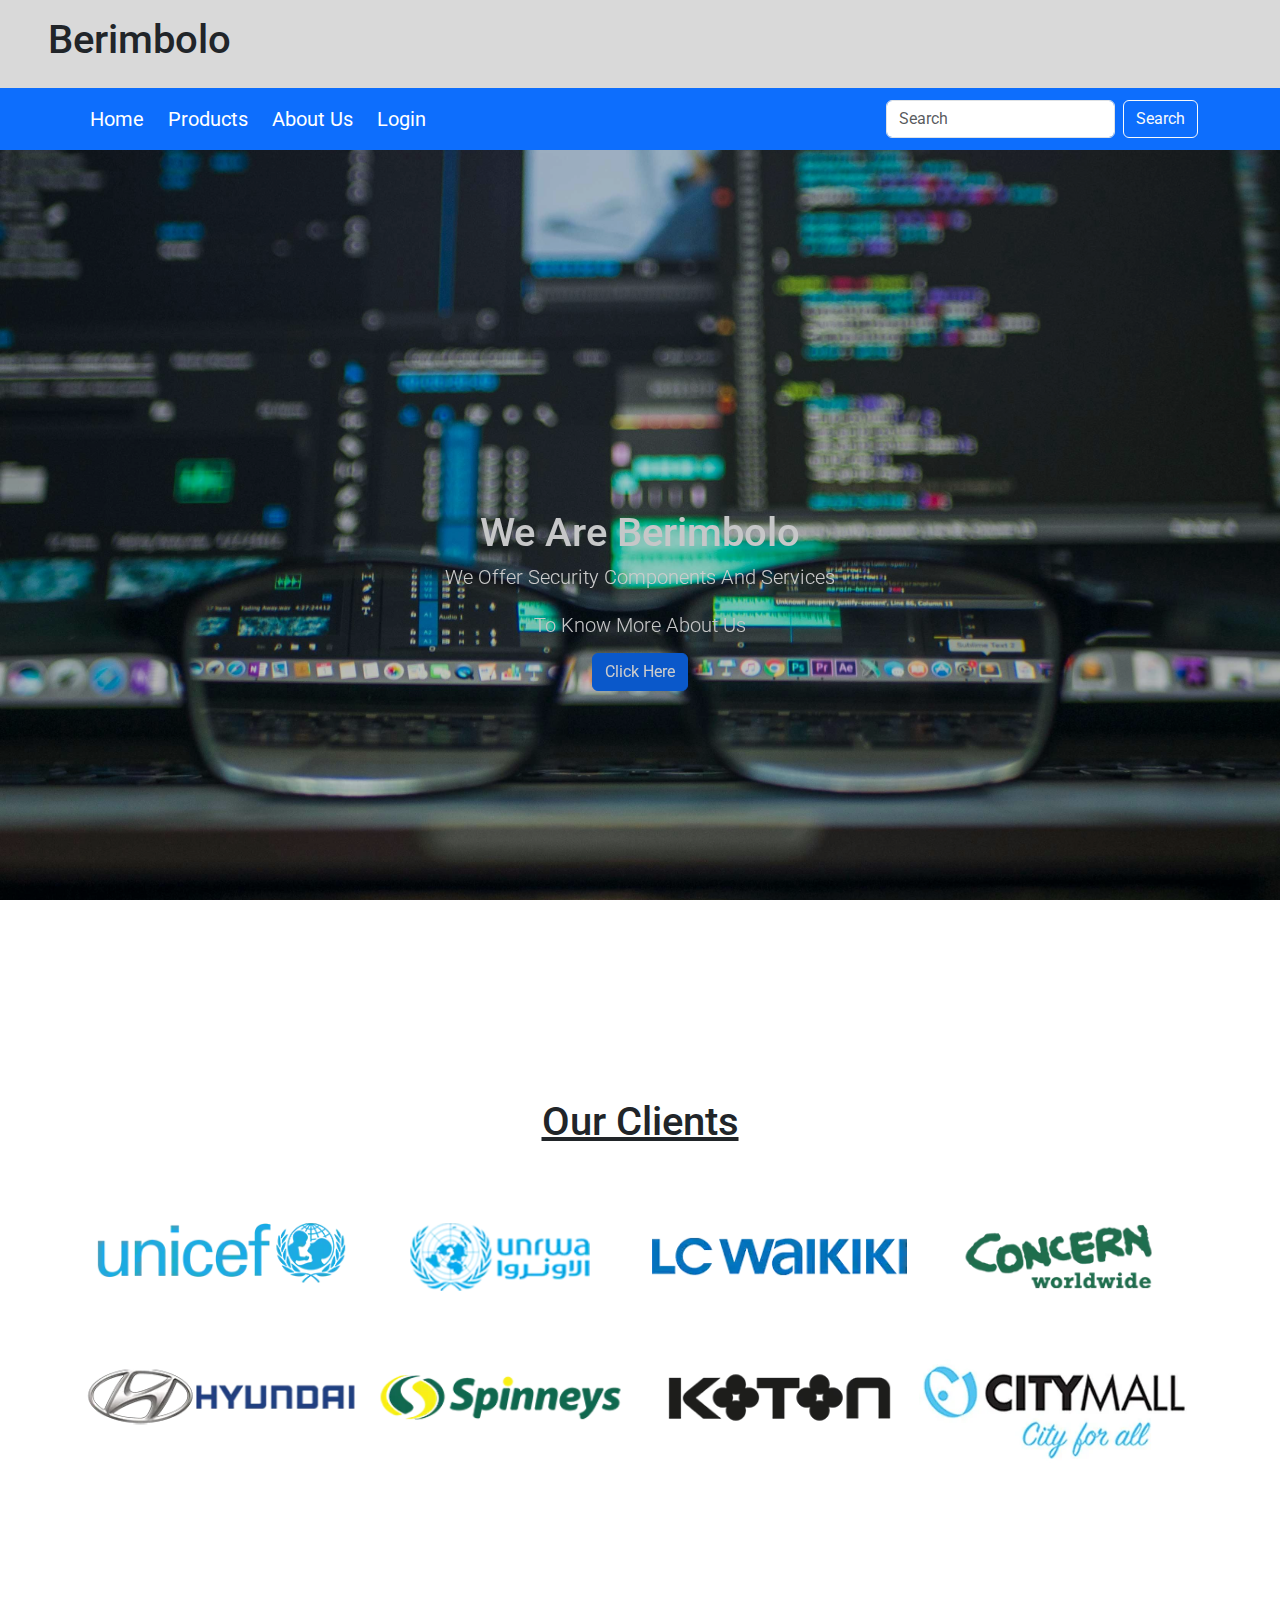
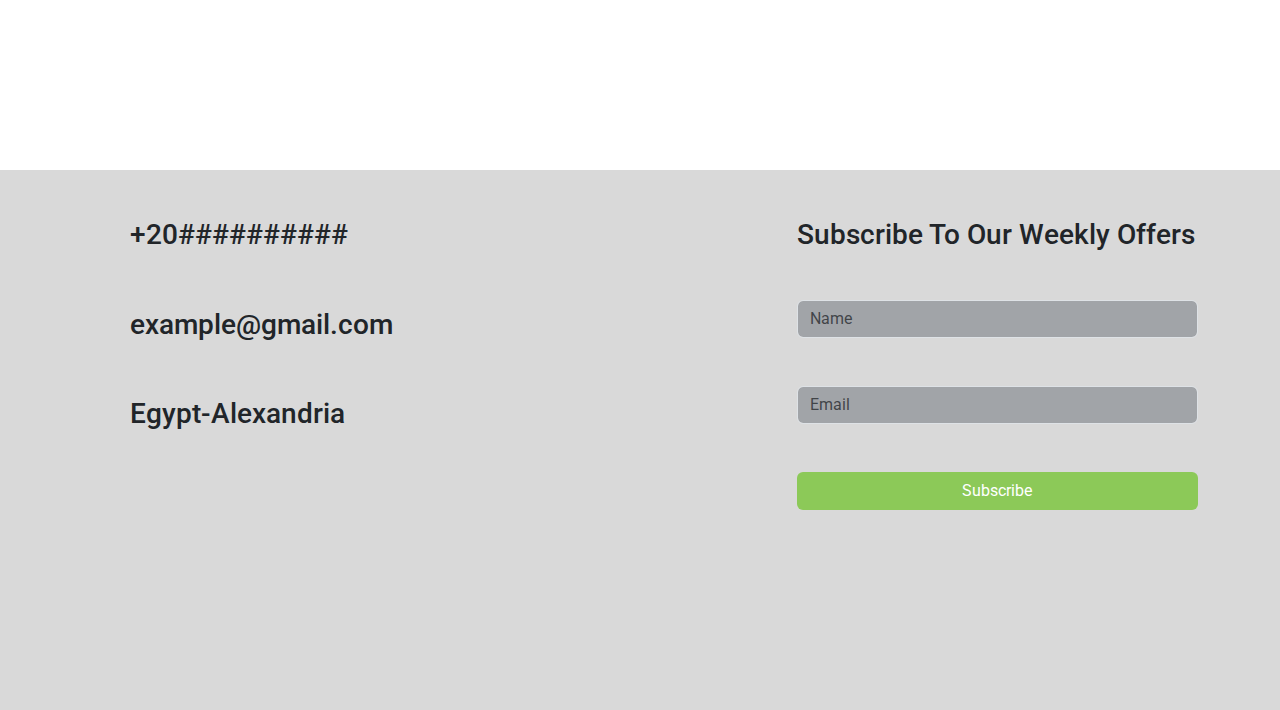
<file: index.html>
<!DOCTYPE html>
<html lang="en">
<head>
    <meta charset="UTF-8">
    <meta name="viewport" content="width=device-width, initial-scale=1.0">
    <link rel="stylesheet" href="css/bootstrap.min.css">
    <link rel="stylesheet" href="https://cdnjs.cloudflare.com/ajax/libs/font-awesome/6.7.1/css/all.min.css" integrity="sha512-5Hs3dF2AEPkpNAR7UiOHba+lRSJNeM2ECkwxUIxC1Q/FLycGTbNapWXB4tP889k5T5Ju8fs4b1P5z/iB4nMfSQ==" crossorigin="anonymous" referrerpolicy="no-referrer" />
    <link rel="stylesheet" href="css/home-page-style.css">
    <title>Berimbolo</title>
</head>
<body>


    <main>
        <!-- header start -->

        <header id="header">
            <div class="container-fluid py-3 px-5">
                <div class="row">
                    <div class="inner col-md-12">
                        <div id="head" class="d-flex justify-content-between">
                            <h1 class="fs-1" id="header-text">
                                Berimbolo
                            </h1>
                            <div id="icon-1">
                                <i class="fa-solid fa-sun fs-1 my-2" id="sun-icon"></i>
                                <i class="fa-solid fa-moon fs-1 my-2 me-1 d-none" id="moon-icon"></i>
                            </div>
                        </div>
                    </div>
                </div>
            </div>
        </header>

        <!-- header end -->

        <!-- navbar start -->

        <nav class="navbar navbar-expand-sm bg-primary" id="navbar">
                <div class="container">
                    <button
                    class="navbar-toggler d-lg-none"
                    type="button"
                    data-bs-toggle="collapse"
                    data-bs-target="#collapsibleNavId"
                    aria-controls="collapsibleNavId"
                    aria-expanded="false"
                    aria-label="Toggle navigation"
                >
                    <span class="navbar-toggler-icon"></span>
                </button>
                    <div class="collapse navbar-collapse" id="collapsibleNavId">
                     
                        <ul class="navbar-nav me-auto mt-2 mt-lg-0">
                            <li class="nav-item">
                                <a class="nav-link fs-5 text-white me-2" id="Home-page-link" href="#" aria-current="page">Home</a>
                            </li>
                            <li class="nav-item">
                                <a class="nav-link fs-5 me-2 text-white" id="Products-page-link" href="#">Products</a>
                            </li>
                            <li class="nav-item">
                                <a class="nav-link fs-5 me-2 text-white" id="About us-page-link" href="#">About Us</a>
                            </li>
                            <li class="nav-item">
                                <a class="nav-link fs-5 me-2 text-white" id="Login-page-link" href="#">Login</a>
                            </li>
                        </ul>
                        <form class="d-flex my-2 my-lg-0">
                            <input class="form-control me-sm-2" type="text" placeholder="Search" id="search-input"/>
                            <button class="btn btn-outline-light my-2 my-sm-0" type="submit" id="btn-search">
                                Search
                            </button>
                        </form>
                    </div>
                </div>
            </nav>

        <!-- navbar end -->

        <!-- section 1 start -->

        <section id="section-1" class="position-relative">
            <div class="slider d-flex">
                <div class="d-flex justify-content-center align-items-center flex-column" id="slide-1">
                    <h1 class="text-light text-capitalize text-center">we are Berimbolo</h1>
                    <h2 class="lead text-white text-center text-capitalize">we offer security components and services</h2>
                    <h3 class="text-light lead fs-5 text-center my-3 text-capitalize">to know more about us</h3>
                    <button class="btn btn-primary text-capitalize" id="btn-about us">click here</button>
                </div>
            </div>
        </section>

        <!-- section 1 end -->


        <!-- section 2 start -->

        <section id="section-2">
            <div class="container">
                <div class="row">
                    <div class="header">
                        <h1 class="text-capitalize text-center my-5 text-decoration-underline" id="sec2-head">our clients</h1>
                    </div>
                    <div class="inner d-flex flex-wrap mt-3">
                        <div class="col-3">
                            <img src="images/unicef.png" class="w-100 client-pointer" alt="unicef">
                        </div>
                        <div class="col-3">
                            <img src="images/unrwa.png" class="w-100 client-pointer" alt="unrwa">
                        </div>
                        <div class="col-3">
                            <img src="images/lc-wikiki-1.png" class="w-100 client-pointer" alt="unicef">
                        </div>
                        <div class="col-3">
                            <img src="images/concern.png" class="w-100 client-pointer" alt="unicef">
                        </div>
                        <div class="col-3 mt-5">
                            <img src="images/hyundai.png" class="w-100 client-pointer" alt="unicef">
                        </div>
                        <div class="col-3 mt-5">
                            <img src="images/spinneys-1.png" class="w-100 client-pointer" alt="unicef">
                        </div>
                        <div class="col-3 mt-5">
                            <img src="images/koton-logo.png" class="w-100 client-pointer" alt="unicef">
                        </div>
                        <div class="col-3 mt-5">
                            <img src="images/m.m.jpg" class="w-100 client-pointer" alt="unicef">
                        </div>
                    </div>
                </div>
            </div>
        </section>

        <!-- section 2 end -->


        <!-- Footer start -->

        <footer class="pt-5" id="page-footer">
            <div class="container">
                <div class="row">
                    <div class="inner d-flex flex-column flex-md-row justify-content-between">
                        <div class="content-3" id="footer-content">
                            <div class="d-flex">
                                <i class="fa-solid fa-phone fs-5 mt-2"></i>
                                <h3 class="ms-5">+20##########</h3>
                            </div>
                            <div class="d-flex my-5">
                                <i class="fa-solid fa-envelope fs-5 mt-2"></i>
                                <h3 class="ms-5">example@gmail.com</h3>
                            </div>
                            <div class="d-flex">
                                <i class="fa-solid fa-location-dot fs-5 mt-2"></i>
                                <h3 class="ms-5">Egypt-Alexandria</h3>
                            </div>
                            <div class="icons d-flex my-5">
                                <a href="https://m.facebook.com/"><i class="fa-brands fa-facebook-f fs-3 ms-3 text-primary"></i></a>
                                <a href="https://www.instagram.com/"><i class="fa-brands fa-instagram fs-2 ms-5 text-danger"></i></a>
                                <a href="https://www.tiktok.com/"><i class="fa-brands fa-tiktok fs-2 ms-5 text-black" id="tiktok-icon"></i></a>
                                <a href="https://www.youtube.com/"><i class="fa-brands fa-youtube fs-2 ms-5 text-danger"></i></a>
                            </div>
                        </div>

                        <div>
                            <h1 class="fs-3 text-capitalize" id="sub">subscribe to our weekly offers</h1>
                            <div class="form-group">
                                <input type="text" class="form-control input-bg-color mt-5" name="Name" id="Name" placeholder="Name"/>

                                <input type="text" class="form-control input-bg-color mt-5" name="Email" id="Email" placeholder="Email"/>
                            </div>
                            <div class="d-flex justify-content-center my-5">
                                <button class="btn btn-bg-color text-capitalize">subscribe</button>
                            </div>
                        </div>
                    </div>
                </div>
            </div>
        </footer>

        <!-- Footer end -->

        <div class="btn-top" id="top-btn">
            <i class="fa-solid fa-arrow-up"></i>
        </div>
    </main>

    <script src="js/bootstrap.bundle.min.js"></script>
    <script src="js/home-page.js"></script>
    
</body>
</html>
</file>
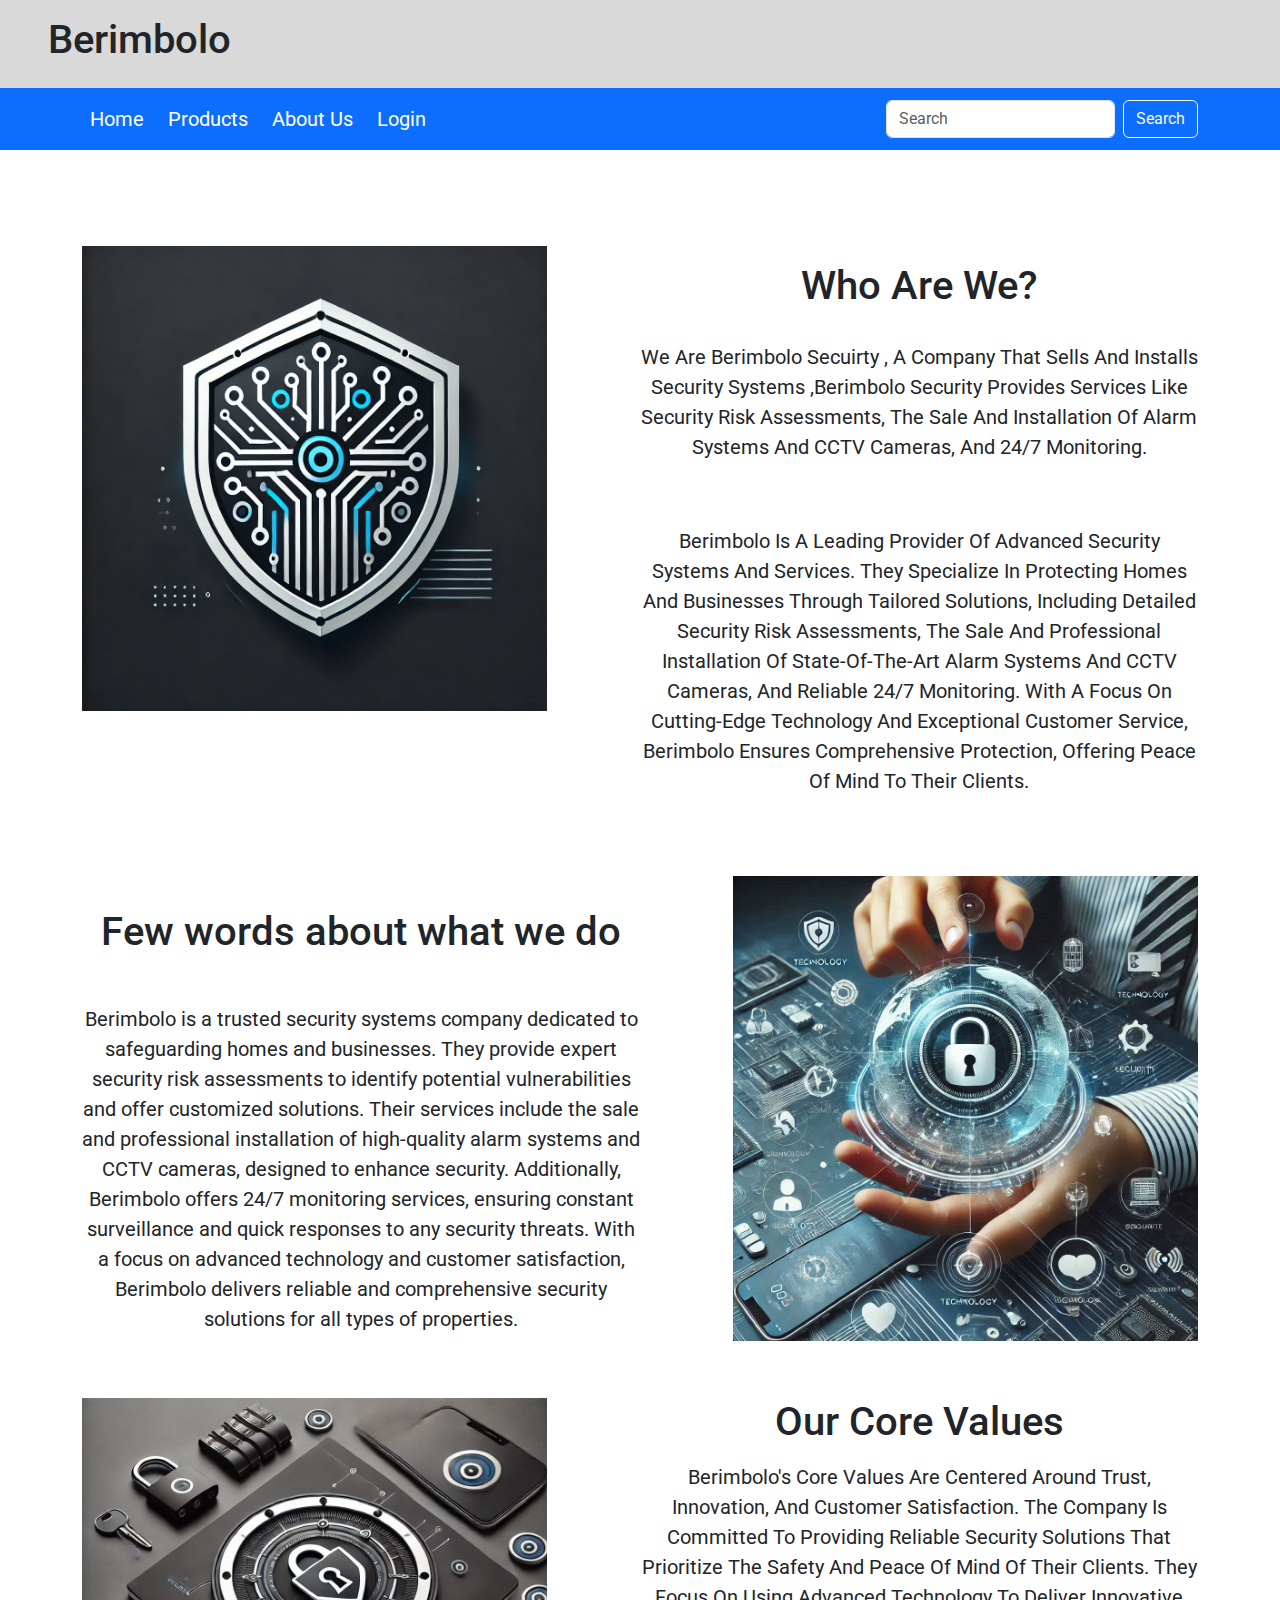
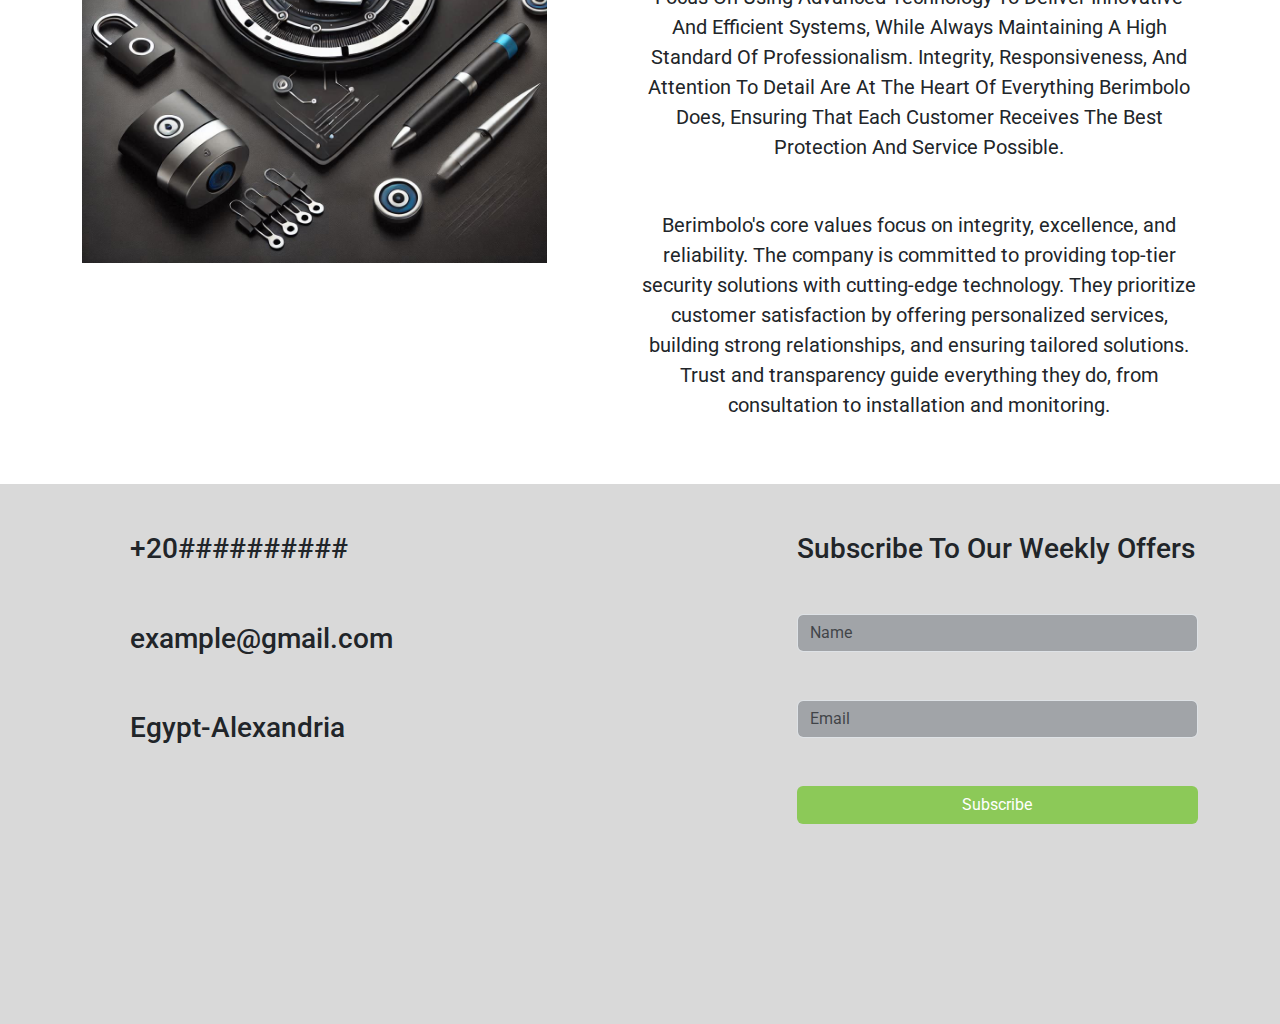
<file: about us-page.html>
<!DOCTYPE html>
<html lang="en">
<head>
    <meta charset="UTF-8">
    <meta name="viewport" content="width=device-width, initial-scale=1.0">
    <title>Berimbolo About us</title>
    <link rel="stylesheet" href="css/bootstrap.min.css">
    <link rel="stylesheet" href="https://cdnjs.cloudflare.com/ajax/libs/font-awesome/6.7.1/css/all.min.css" integrity="sha512-5Hs3dF2AEPkpNAR7UiOHba+lRSJNeM2ECkwxUIxC1Q/FLycGTbNapWXB4tP889k5T5Ju8fs4b1P5z/iB4nMfSQ==" crossorigin="anonymous" referrerpolicy="no-referrer" />
    <link rel="stylesheet" href="css/about us-page.css">
</head>
<body>
    <main>

        <header id="header">
            <div class="container-fluid py-3 px-5">
                <div class="row">
                    <div class="inner col-md-12">
                        <div id="head" class="d-flex justify-content-between">
                            <h1 class="fs-1" id="header-text">
                                Berimbolo
                            </h1>
                            <div id="icon-1">
                                <i class="fa-solid fa-sun fs-1 my-2" id="sun-icon"></i>
                                <i class="fa-solid fa-moon fs-1 my-2 me-1 d-none" id="moon-icon"></i>
                            </div>
                        </div>
                    </div>
                </div>
            </div>
        </header>

        <!-- header end -->

        <!-- navbar start -->

        <nav class="navbar navbar-expand-sm bg-primary" id="navbar">
                <div class="container">
                    <button
                    class="navbar-toggler d-lg-none"
                    type="button"
                    data-bs-toggle="collapse"
                    data-bs-target="#collapsibleNavId"
                    aria-controls="collapsibleNavId"
                    aria-expanded="false"
                    aria-label="Toggle navigation"
                >
                    <span class="navbar-toggler-icon"></span>
                </button>
                    <div class="collapse navbar-collapse" id="collapsibleNavId">
                     
                        <ul class="navbar-nav me-auto mt-2 mt-lg-0">
                            <li class="nav-item">
                                <a class="nav-link fs-5 text-white me-2" id="Home-page-link" href="#" aria-current="page">Home</a>
                            </li>
                            <li class="nav-item">
                                <a class="nav-link fs-5 me-2 text-white" id="Products-page-link" href="#">Products</a>
                            </li>
                            <li class="nav-item">
                                <a class="nav-link fs-5 me-2 text-white" id="About us-page-link" href="#">About Us</a>
                            </li>
                            <li class="nav-item">
                                <a class="nav-link fs-5 me-2 text-white" id="Login-page-link" href="#">Login</a>
                            </li>
                        </ul>
                        <form class="d-flex my-2 my-lg-0">
                            <input class="form-control me-sm-2" type="text" placeholder="Search" id="search-input"/>
                            <button class="btn btn-outline-light my-2 my-sm-0" type="submit" id="btn-search">
                                Search
                            </button>
                        </form>
                    </div>
                </div>
            </nav>

        <!-- navbar end -->

        <!-- section 1 start -->

        <section id="section-1">
            <div class="container">
                <div class="row">
                    <div class="inner my-5">
                        <div class="content col-12 mt-5 d-flex">
                            <div class="col-5">
                               <img src="images/Berimbolo-img.jpg" alt="Berimbolo-image-one">
                            </div>

                            <div class="col-6 offset-1 mt-3 text-center" id="div-content-1">
                                <h1>Who Are We?</h1>
                                <p class="pt-4 text-capitalize text-center fs-5">
                                    we are Berimbolo Secuirty , a company that sells and installs security systems ,Berimbolo Security provides services like security risk assessments, the
                                    sale and installation of alarm systems and CCTV cameras, and 24/7
                                    monitoring.                      
                                </p>
                                <p class="pt-5 text-capitalize text-center fs-5">Berimbolo is a leading provider of advanced security systems and services. They specialize in protecting homes and businesses through tailored solutions, including detailed security risk assessments, the sale and professional installation of state-of-the-art alarm systems and CCTV cameras, and reliable 24/7 monitoring. With a focus on cutting-edge technology and exceptional customer service, Berimbolo ensures comprehensive protection, offering peace of mind to their clients.</p>
                            </div>
                        </div>
                        <div class="content col-12 mt-5 d-flex">
                            <div class="col-6 text-center" id="div-content-2">
                                <h1 class="mt-5">Few words about what we do</h1>
                                <p class="mt-5 fs-5">Berimbolo is a trusted security systems company dedicated to safeguarding homes and businesses. They provide expert security risk assessments to identify potential vulnerabilities and offer customized solutions. Their services include the sale and professional installation of high-quality alarm systems and CCTV cameras, designed to enhance security. Additionally, Berimbolo offers 24/7 monitoring services, ensuring constant surveillance and quick responses to any security threats. With a focus on advanced technology and customer satisfaction, Berimbolo delivers reliable and comprehensive security solutions for all types of properties.</p>
                            </div>

                            <div class="col-5 offset-1 mt-3 text-center">
                                <img src="images/Berimbolo-img2.png" alt="Berimbolo-image-Two">
                            </div>
                        </div>
                        <div class="content col-12 mt-5 d-flex">
                            <div class="col-5">
                               <img src="images/Berimbolo3.png" alt="Berimbolo-image-three">
                            </div>

                            <div class="col-6 offset-1 text-center" id="div-content-3">
                                <h1>Our Core Values</h1>
                                <p class="mt-3 text-capitalize fs-5">
                                    Berimbolo's core values are centered around trust, innovation, and customer satisfaction. The company is committed to providing reliable security solutions that prioritize the safety and peace of mind of their clients. They focus on using advanced technology to deliver innovative and efficient systems, while always maintaining a high standard of professionalism. Integrity, responsiveness, and attention to detail are at the heart of everything Berimbolo does, ensuring that each customer receives the best protection and service possible.                    
                                </p>
                                <p class="fs-5 mt-5">
                                    Berimbolo's core values focus on integrity, excellence, and reliability. The company is committed to providing top-tier security solutions with cutting-edge technology. They prioritize customer satisfaction by offering personalized services, building strong relationships, and ensuring tailored solutions. Trust and transparency guide everything they do, from consultation to installation and monitoring.
                                </p>
                            </div>
                        </div>
                    </div>
                </div>
            </div>
        </section>

        <!-- section 1 end -->

        <!-- Footer start -->

        <footer class="pt-5" id="page-footer">
            <div class="container">
                 <div class="row">
                    <div class="inner d-flex flex-column flex-md-row justify-content-between">
                        <div class="content-3" id="footer-content">
                            <div class="d-flex">
                                <i class="fa-solid fa-phone fs-5 mt-2"></i>
                                <h3 class="ms-5">+20##########</h3>
                            </div>
                            <div class="d-flex my-5">
                                 <i class="fa-solid fa-envelope fs-5 mt-2"></i>
                                 <h3 class="ms-5">example@gmail.com</h3>
                            </div>
                            <div class="d-flex">
                                <i class="fa-solid fa-location-dot fs-5 mt-2"></i>
                                <h3 class="ms-5">Egypt-Alexandria</h3>
                            </div>
                            <div class="icons d-flex my-5">
                                <a href="https://m.facebook.com/"><i class="fa-brands fa-facebook-f fs-3 ms-3 text-primary"></i></a>
                                <a href="https://www.instagram.com/"><i class="fa-brands fa-instagram fs-2 ms-5 text-danger"></i></a>
                                <a href="https://www.tiktok.com/"><i class="fa-brands fa-tiktok fs-2 ms-5 text-black" id="tiktok-icon"></i></a>
                                <a href="https://www.youtube.com/"><i class="fa-brands fa-youtube fs-2 ms-5 text-danger"></i></a>
                            </div>
                        </div>
        
                        <div class="content-3">
                            <h1 class="fs-3 text-capitalize" id="sub">subscribe to our weekly offers</h1>
                            <div class="form-group">
                                <input type="text" class="form-control input-bg-color mt-5" name="Name" id="Name" placeholder="Name"/>
        
                                <input type="text" class="form-control input-bg-color mt-5" name="Email" id="Email" placeholder="Email"/>
                            </div>
                            <div class="d-flex justify-content-center my-5">
                                <button class="btn btn-bg-color text-capitalize">subscribe</button>
                            </div>
                        </div>
                    </div>
                </div>
            </div>
        </footer>
        
        <!-- Footer end -->
        
        <div class="btn-top" id="top-btn">
            <i class="fa-solid fa-arrow-up"></i>
         </div>

    </main>





    <script src="js/bootstrap.bundle.min.js"></script>
    <script src="js/about us-page.js"></script>
</body>
</html>
</file>
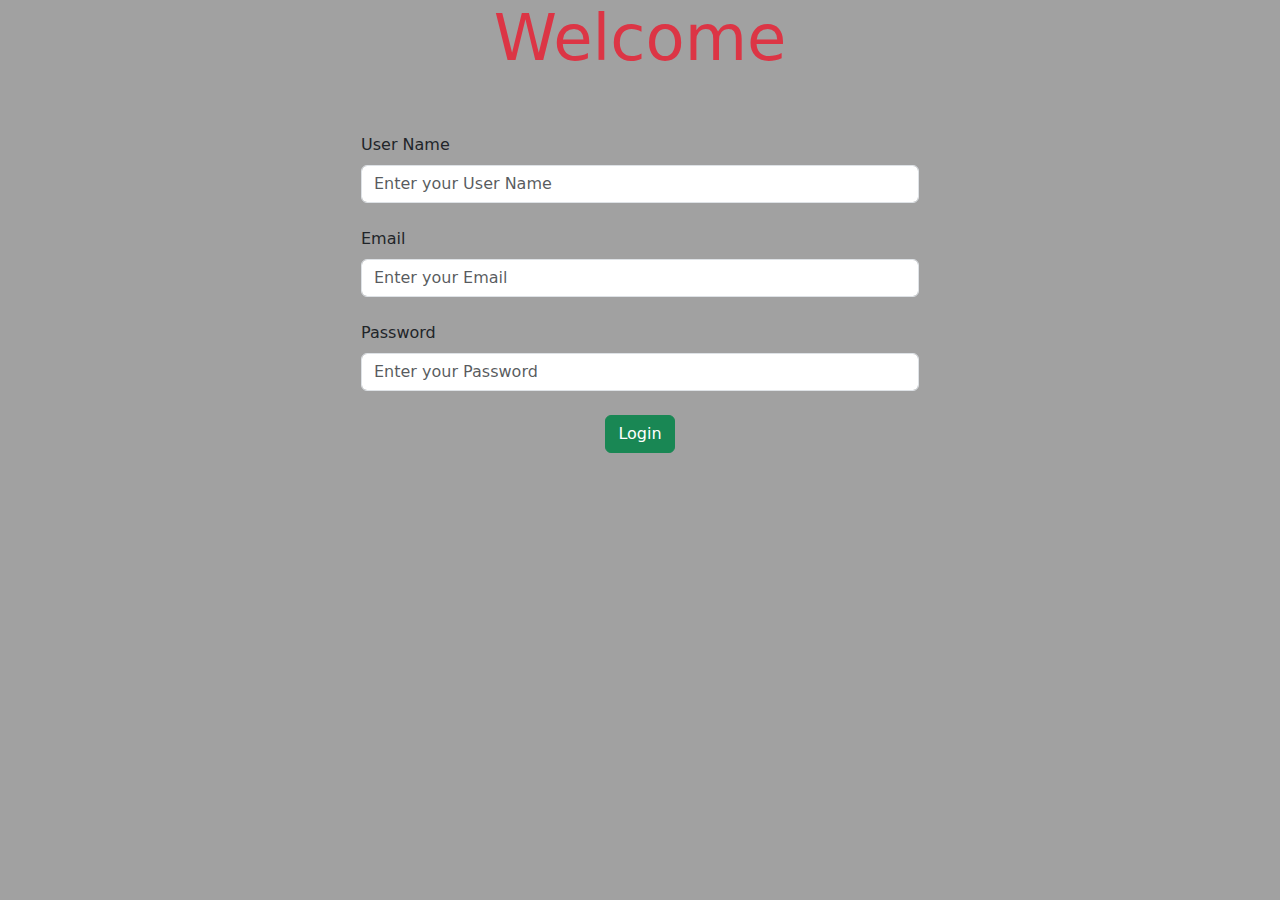
<file: login-page.html>
<!DOCTYPE html>
<html lang="en">
<head>
    <meta charset="UTF-8">
    <meta name="viewport" content="width=device-width, initial-scale=1.0">
    <title>Berimbolo login</title>
    <link rel="stylesheet" href="css/bootstrap.min.css">
    <link rel="stylesheet" href="css/login-page.css">
</head>
<body>
    <main>
        <section id="login" class="hero">
            <div class="container h-100">
                <div class="row h-100">
                    <div class="inner h-100">
                        <div class="head">
                            <h1 class="text-center text-danger display-3 fw-light">Welcome</h1>
                        </div>
                        <div class="mb-2 h-100 d-flex flex-column justify-content-center w-50 m-auto mt-5">

                            <div class="form-element">
                                <label for="US" class="form-label mt-2">User Name</label>
                                <input type="text" name="User Name" id="US" class="form-control" placeholder="Enter your User Name" aria-describedby="helpId"/>
                                <p id="user-name-error" class="text-danger text-capitalize"></p>
                            </div>

                            <div class="form-element">
                                <label for="EM" class="form-label mt-2">Email</label>
                                <input type="email" name="Email" id="EM" class="form-control" placeholder="Enter your Email" aria-describedby="helpId"/>
                                <p id="email-error" class="text-danger text-capitalize"></p>
                            </div>

                            <div class="form-element">
                                <label for="PS" class="form-label mt-2">Password</label>
                                <input type="password" name="Password" id="PS" class="form-control" placeholder="Enter your Password" aria-describedby="helpId"/>
                                <p id="password-error" class="text-danger text-capitalize"></p>
                            </div>

                        </div>
                        <button class="btn btn-success button" id="login">
                            Login
                        </button>
                    </div>
                </div>
            </div>
        </section>
    </main>


    <script src="js/bootstrap.bundle.min.js"></script>
    <script src="js/login-page.js"></script>
</body>
</html>
</file>
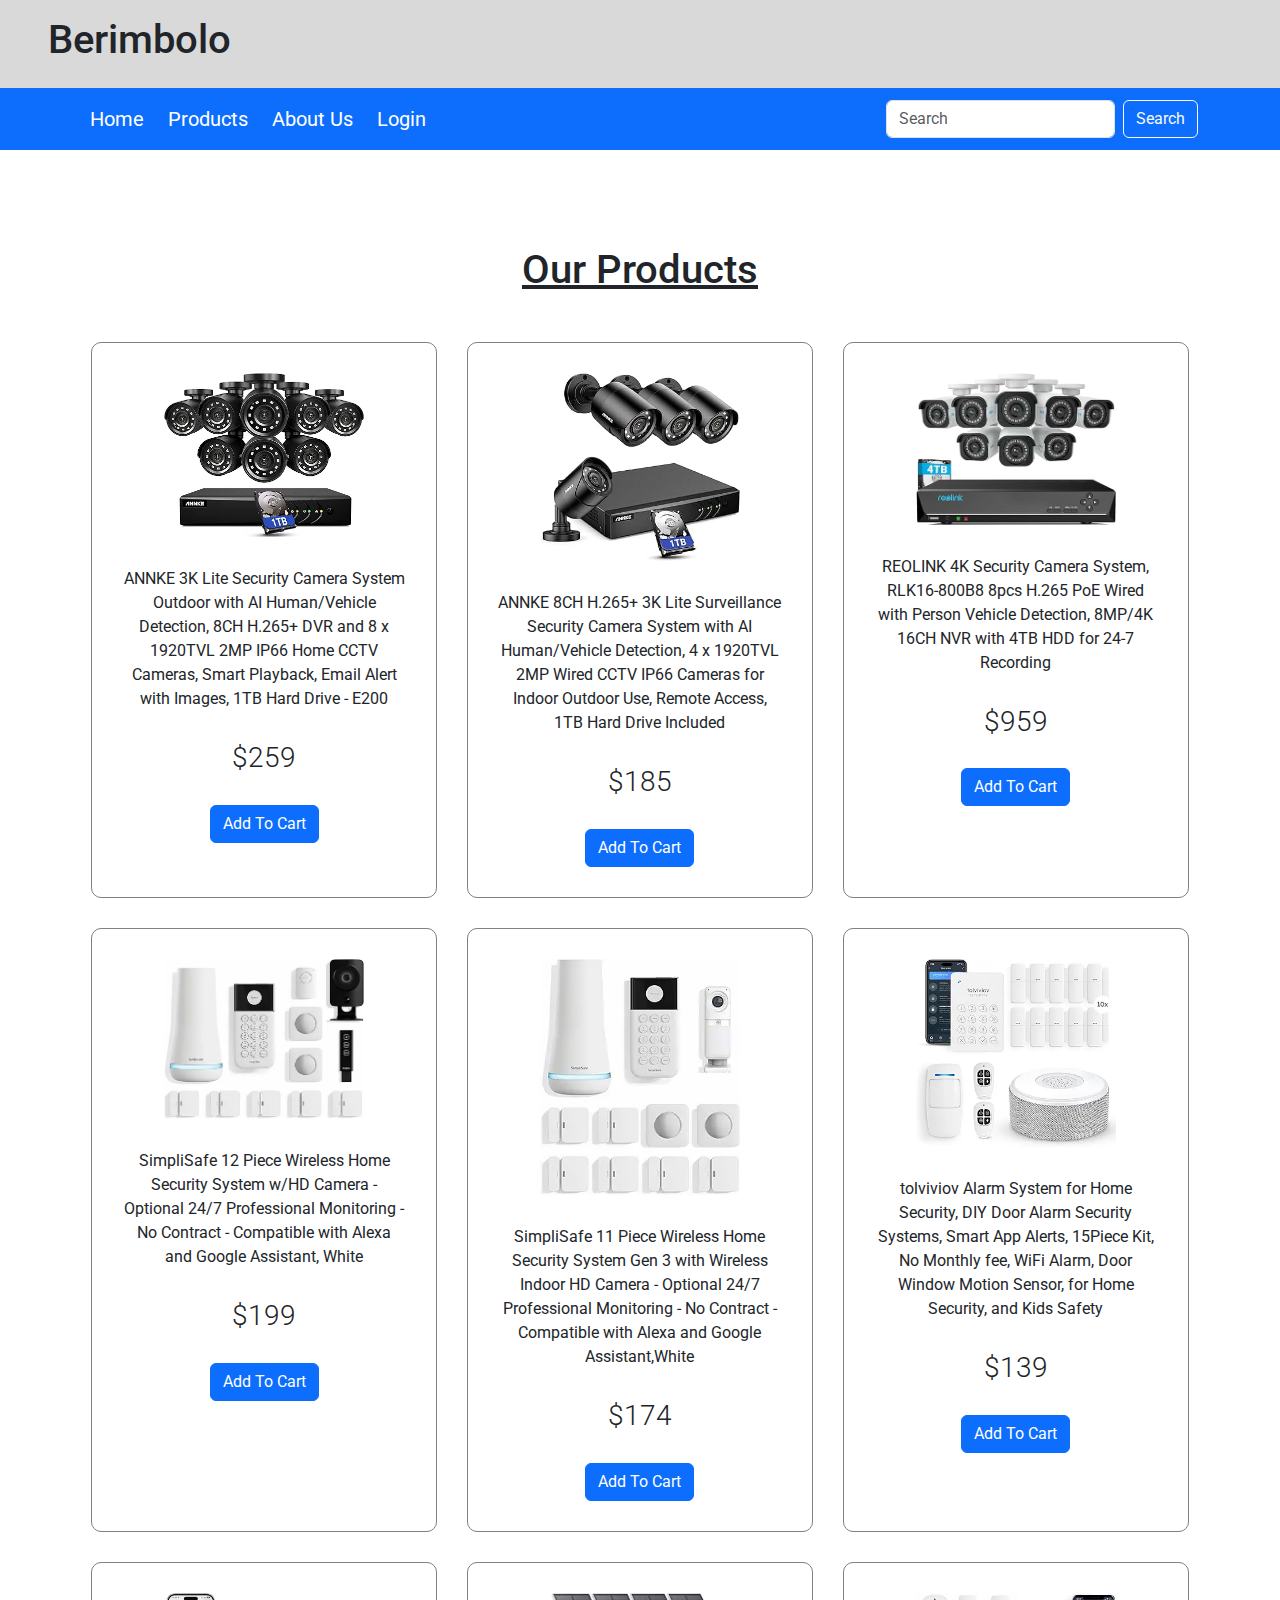
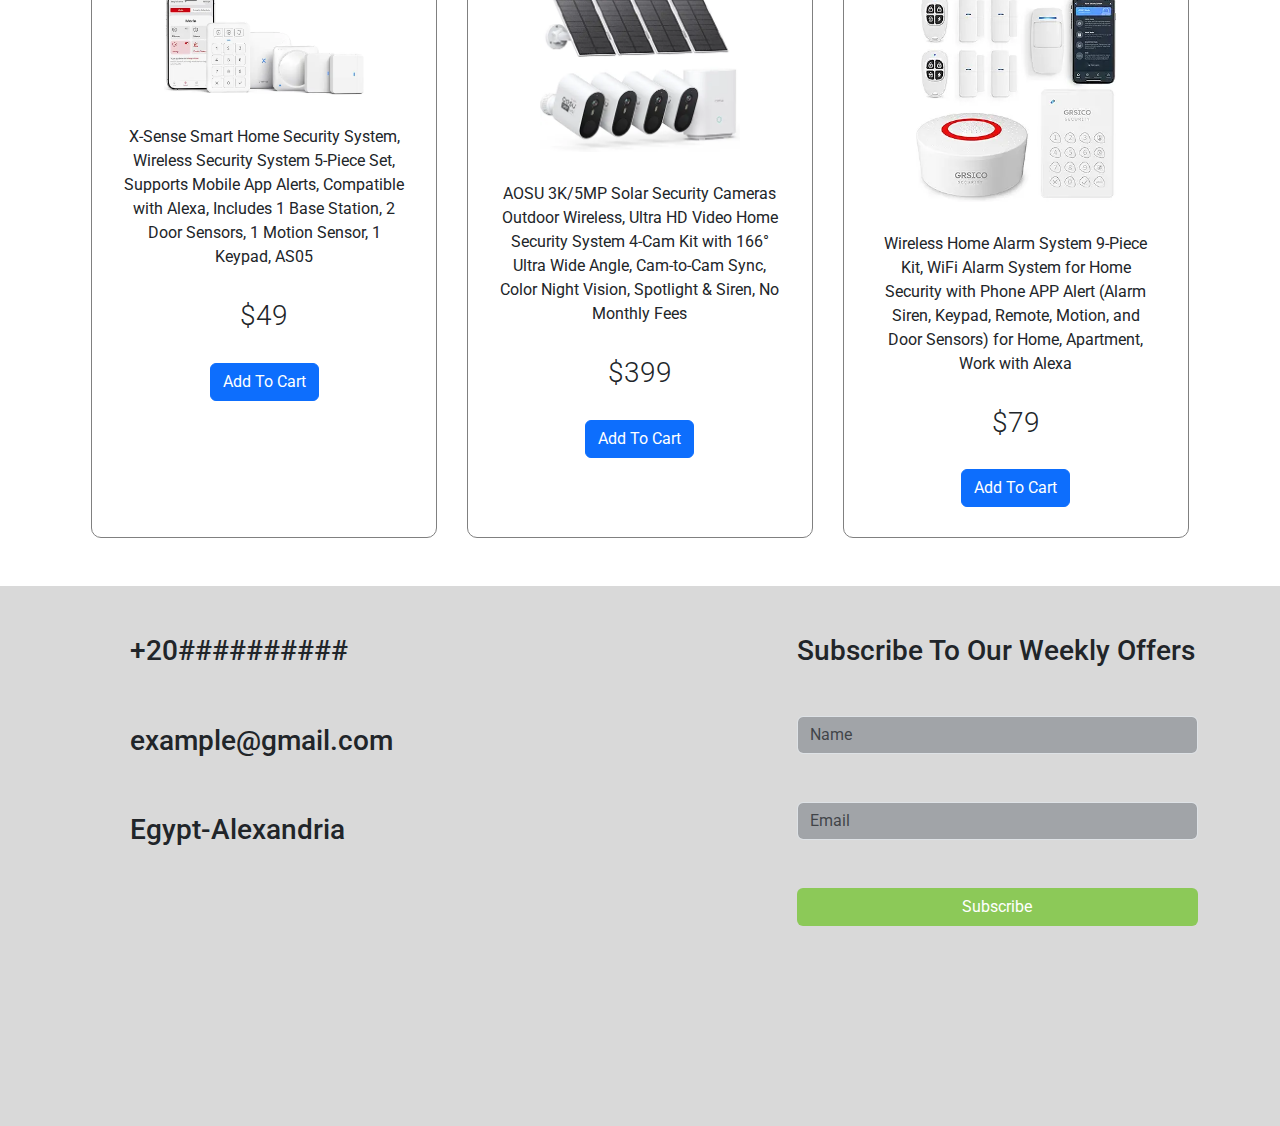
<file: products-page.html>
<!DOCTYPE html>
<html lang="en">
<head>
    <meta charset="UTF-8">
    <meta name="viewport" content="width=device-width, initial-scale=1.0">
    <title>Berimbolo Products</title>
    <link rel="stylesheet" href="css/bootstrap.min.css">
    <link rel="stylesheet" href="https://cdnjs.cloudflare.com/ajax/libs/font-awesome/6.7.1/css/all.min.css" integrity="sha512-5Hs3dF2AEPkpNAR7UiOHba+lRSJNeM2ECkwxUIxC1Q/FLycGTbNapWXB4tP889k5T5Ju8fs4b1P5z/iB4nMfSQ==" crossorigin="anonymous" referrerpolicy="no-referrer"/>
    <link rel="stylesheet" href="css/products-page.css">
</head>
<body>
    <main>
       <!-- header start -->

        <header id="header">
                    <div class="container-fluid py-3 px-5">
                        <div class="row">
                            <div class="inner col-md-12">
                                <div id="head" class="d-flex justify-content-between">
                                    <h1 class="fs-1" id="header-text">
                                        Berimbolo
                                    </h1>
                                    <div id="icon-1">
                                        <i class="fa-solid fa-sun fs-1 my-2" id="sun-icon"></i>
                                        <i class="fa-solid fa-moon fs-1 my-2 me-1 d-none" id="moon-icon"></i>
                                    </div>
                                </div>
                            </div>
                        </div>
                    </div>
        </header>
        
        <!-- header end -->
        
        <!-- navbar start -->
        
        <nav class="navbar navbar-expand-sm bg-primary" id="navbar">
                        <div class="container">
                            <button
                            class="navbar-toggler d-lg-none"
                            type="button"
                            data-bs-toggle="collapse"
                            data-bs-target="#collapsibleNavId"
                            aria-controls="collapsibleNavId"
                            aria-expanded="false"
                            aria-label="Toggle navigation"
                        >
                            <span class="navbar-toggler-icon"></span>
                        </button>
                            <div class="collapse navbar-collapse" id="collapsibleNavId">
                             
                                <ul class="navbar-nav me-auto mt-2 mt-lg-0">
                                    <li class="nav-item">
                                        <a class="nav-link fs-5 text-white me-2" id="Home-page-link" href="#" aria-current="page">Home</a>
                                    </li>
                                    <li class="nav-item">
                                        <a class="nav-link fs-5 me-2 text-white" id="Products-page-link" href="#">Products</a>
                                    </li>
                                    <li class="nav-item">
                                        <a class="nav-link fs-5 me-2 text-white" id="About us-page-link" href="#">About Us</a>
                                    </li>
                                    <li class="nav-item">
                                        <a class="nav-link fs-5 me-2 text-white" id="Login-page-link" href="#">Login</a>
                                    </li>
                                </ul>
                                <form class="d-flex my-2 my-lg-0">
                                    <input class="form-control me-sm-2" type="text" placeholder="Search" id="search-input"/>
                                    <button class="btn btn-outline-light my-2 my-sm-0" type="submit" id="btn-search">
                                        Search
                                    </button>
                                </form>
                            </div>
                        </div>
        </nav>
        
        <!-- navbar end -->

        <!-- section 2 start -->

        <section id="section-1">
            <div class="container">
                <div class="row">
                    <div class="inner my-5" id="Products-section">
                        <div class="products-head">
                            <h1 class="text-center my-5 text-decoration-underline" id="sec1-head">Our Products</h1>
                        </div>
                    </div>
                </div>
            </div>
        </section>

        <!-- section 2 end -->

        <!-- footer start -->

        <footer class="pt-5" id="page-footer">
            <div class="container">
                <div class="row">
                    <div class="inner d-flex flex-column flex-md-row justify-content-between">
                        <div class="content-3" id="footer-content">
                            <div class="d-flex">
                                <i class="fa-solid fa-phone fs-5 mt-2"></i>
                                <h3 class="ms-5">+20##########</h3>
                            </div>
                            <div class="d-flex my-5">
                                <i class="fa-solid fa-envelope fs-5 mt-2"></i>
                                <h3 class="ms-5">example@gmail.com</h3>
                            </div>
                            <div class="d-flex">
                                <i class="fa-solid fa-location-dot fs-5 mt-2"></i>
                                <h3 class="ms-5">Egypt-Alexandria</h3>
                            </div>
                            <div class="icons d-flex my-5">
                                <a href="https://m.facebook.com/"><i class="fa-brands fa-facebook-f fs-3 ms-3 text-primary"></i></a>
                                <a href="https://www.instagram.com/"><i class="fa-brands fa-instagram fs-2 ms-5 text-danger"></i></a>
                                <a href="https://www.tiktok.com/"><i class="fa-brands fa-tiktok fs-2 ms-5 text-black" id="tiktok-icon"></i></a>
                                <a href="https://www.youtube.com/"><i class="fa-brands fa-youtube fs-2 ms-5 text-danger"></i></a>
                            </div>
                        </div>

                        <div>
                            <h1 class="fs-3 text-capitalize" id="sub">subscribe to our weekly offers</h1>
                            <div class="form-group">
                                <input type="text" class="form-control input-bg-color mt-5" name="Name" id="Name" placeholder="Name"/>

                                <input type="text" class="form-control input-bg-color mt-5" name="Email" id="Email" placeholder="Email"/>
                            </div>
                            <div class="d-flex justify-content-center my-5">
                                <button class="btn btn-bg-color text-capitalize">subscribe</button>
                            </div>
                        </div>
                    </div>
                </div>
            </div>
        </footer>

        <!-- footer end -->

        <div class="btn-top" id="top-btn">
            <i class="fa-solid fa-arrow-up"></i>
        </div>

    </main>




    <script src="js/bootstrap.bundle.min.js"></script>
    <script src="js/products-page.js"></script>
</body>
</html>
</file>
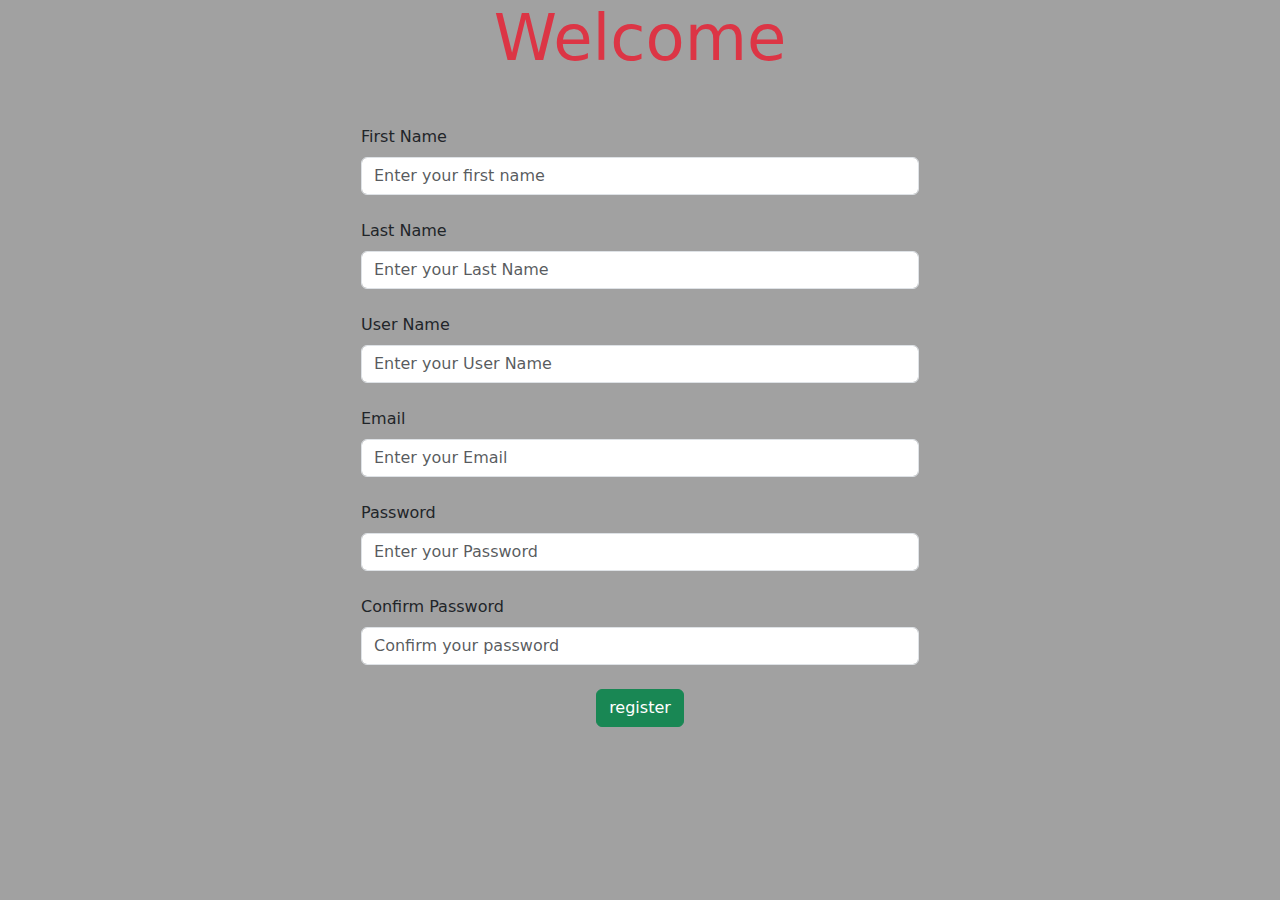
<file: register-page.html>
<!DOCTYPE html>
<html lang="en">
<head>
    <meta charset="UTF-8">
    <meta name="viewport" content="width=device-width, initial-scale=1.0">
    <title>Berimbolo register</title>
    <link rel="stylesheet" href="css/bootstrap.min.css">
    <link rel="stylesheet" href="css/register-page.css">
</head>
<body>

    <main>
        <section id="login" class="hero">
            <div class="container h-100">
                <div class="row h-100">
                    <div class="inner h-100">
                        <div class="head">
                            <h1 class="text-center text-danger display-3 fw-light">Welcome</h1>
                        </div>
                        <div class="mb-2 h-100 d-flex flex-column justify-content-center w-50 m-auto mt-5">

                            <div class="form-element">
                                <label for="FN" class="form-label">First Name</label>
                                <input type="text" name="First Name" id="FN" class="form-control" placeholder="Enter your first name" aria-describedby="helpId"/>
                                <p id="first-name-error" class="text-danger text-capitalize"></p>
                            </div>

                            <div class="form-element">
                                <label for="LN" class="form-label mt-2">Last Name</label>
                                <input type="text" name="Last Name" id="LN" class="form-control" placeholder="Enter your Last Name" aria-describedby="helpId"/>
                                <p id="last-name-error" class="text-danger text-capitalize"></p>
                            </div>

                            <div class="form-element">
                                <label for="US" class="form-label mt-2">User Name</label>
                                <input type="text" name="User Name" id="US" class="form-control" placeholder="Enter your User Name" aria-describedby="helpId"/>
                                <p id="user-name-error" class="text-danger text-capitalize"></p>
                            </div>

                            <div class="form-element">
                                <label for="EM" class="form-label mt-2">Email</label>
                                <input type="email" name="Email" id="EM" class="form-control" placeholder="Enter your Email" aria-describedby="helpId"/>
                                <p id="email-error" class="text-danger text-capitalize"></p>
                            </div>

                            <div class="form-element">
                                <label for="PS" class="form-label mt-2">Password</label>
                                <input type="password" name="Password" id="PS" class="form-control" placeholder="Enter your Password" aria-describedby="helpId"/>
                                <p id="password-error" class="text-danger text-capitalize"></p>
                            </div>

                            <div class="form-element">
                                <label for="CPS" class="form-label mt-2">Confirm Password</label>
                                <input type="password" name="Confirm Password" id="CPS" class="form-control" placeholder="Confirm your password" aria-describedby="helpId"/>
                                <p id="Confirm-password-error" class="text-danger text-capitalize"></p>
                            </div>
                        </div>
                        <button class="btn btn-success button" id="reg-btn">
                            register
                        </button>
                    </div>
                </div>
            </div>
        </section>
    </main>



    <script src="js/bootstrap.bundle.min.js"></script>
    <script src="js/register-page.js"></script>
</body>
</html>
</file>
<file: css/home-page-style.css>
/* Imports */

@import url('https://fonts.googleapis.com/css2?family=Roboto:ital,wght@0,100;0,300;0,400;0,500;0,700;0,900;1,100;1,300;1,400;1,500;1,700;1,900&display=swap');



/* general style */

body{
    font-family: "Roboto", serif
}

/* header style */



header{
    background-color: #D9D9D9;
    transition: all 0.5s;
}
#icon-1{
    cursor: pointer;
}

/* navbar style */
#navbar{
    transition: all 0.5s;
}

/* section 1 style */

#slide-1{
    height: 100vh;
    width: 100%;
    background-image: url(../images/image-1.jpg);
    background-size: cover; 
    background-position: center center;
    background-attachment: fixed;
    filter: brightness(80%);
    transition: all 0.5s;
}
/* section 2 style */
#section-2{
    transition: all 0.5s;
    height: 80vh;
}
.sec2-head-color{
    color: #8CC958;
}
.client-pointer{
    cursor: pointer;
}
/* footer style */

footer{
    height: 60vh;
    background-color: #D9D9D9;
    transition: all 0.5s;
}
.input-bg-color{
    background-color: #A1A4A8;
}
.btn-bg-color{
    background-color: #8CC958;
    width: 401.51px;
    color: white;
}
.btn-bg-color:hover{
    background: white;
    color: #8CC958;
}
.btn-top{
    height:50px;
    position: fixed;
    bottom: 30px;
    right: 5px;
    border: none;
    cursor: pointer;
    display: none;
}
.btn-top i{
    font-size:40px;
    padding: 15px 15px;
    background-color: #8CC958;
    color: black;
    border: none;
    border-radius: 100%;
}
</file>
<file: css/about us-page.css>
/* Imports */

@import url('https://fonts.googleapis.com/css2?family=Roboto:ital,wght@0,100;0,300;0,400;0,500;0,700;0,900;1,100;1,300;1,400;1,500;1,700;1,900&display=swap');



/* general style */

body{
    font-family: "Roboto", serif
}

/* header style */



header{
    background-color: #D9D9D9;
    transition: all 0.5s;
}
#icon-1{
    cursor: pointer;
}

/* navbar style */
#navbar{
    transition: all 0.5s;
}

/* section 1 styling */

img{
    width: 100%;
}

/* section 1 style */

#section-1{
    transition: all 0.5s;
}


/* footer style */

footer{
    height: 60vh;
    background-color: #D9D9D9;
    transition: all 0.5s;
}
.input-bg-color{
    background-color: #A1A4A8;
}
.btn-bg-color{
    background-color: #8CC958;
    width: 401.51px;
    color: white;
}
.btn-bg-color:hover{
    background: white;
    color: #8CC958;
}
.btn-top{
    height:50px;
    position: fixed;
    bottom: 30px;
    right: 5px;
    border: none;
    cursor: pointer;
    display: none;
}
.btn-top i{
    font-size:40px;
    padding: 15px 15px;
    background-color: #8CC958;
    color: black;
    border: none;
    border-radius: 100%;
}
</file>
<file: css/login-page.css>
.button{
    display: block;
    margin: auto;
}
body{
    background-color: #A1A1A1;
}
</file>
<file: css/products-page.css>
/* Imports */
@import url('https://fonts.googleapis.com/css2?family=Roboto:ital,wght@0,100;0,300;0,400;0,500;0,700;0,900;1,100;1,300;1,400;1,500;1,700;1,900&display=swap');



/* general style */

body{
    font-family: "Roboto", serif
}

/* header style*/
header{
    background-color: #D9D9D9;
    transition: all 0.5s;
}
#icon-1{
    cursor: pointer;
}

/* navbar style */

#navbar{
    transition: all 0.5s;
}

/* section 1 styling */

#section-1{
    transition: all 0.5s;
}

.images{
    display: flex;
    flex-wrap: wrap;
    gap: 30px;
    justify-content: center;
}
.image{
    width: 31%;
    background-color: white;
    padding: 30px;
    border-radius: 10px;
    border: gray 1px solid;
    transition: all 0.5s;
}
img{
    width: 200px;
    display: block;
    margin: 0 auto;
}
.image p{
    text-align: center;
    margin-top: 30px;
}
.image h3{
    text-align: center;
    font-weight: 300;
    margin-top: 30px;
}
.image button{
    display: block;
    margin: 0 auto;
    margin-top: 30px;
}
.image:hover{
    background-color: aquamarine !important;
    transform: scale(1.1,1.1);
}
@media(max-width: 576px) {
    .image{
        width: 100%;
    }
}

/* footer styling */

footer{
    height: 60vh;
    background-color: #D9D9D9;
    transition: all 0.5s;
}
.input-bg-color{
    background-color: #A1A4A8;
}
.btn-bg-color{
    background-color: #8CC958;
    width: 401.51px;
    color: white;
}
.btn-bg-color:hover{
    background: white;
    color: #8CC958;
}
.btn-top{
    height:50px;
    position: fixed;
    bottom: 30px;
    right: 5px;
    border: none;
    cursor: pointer;
    display: none;
}
.btn-top i{
    font-size:40px;
    padding: 15px 15px;
    background-color: #8CC958;
    color: black;
    border: none;
    border-radius: 100%;
}
</file>
<file: css/register-page.css>
.button{
    display: block;
    margin: auto;
}
body{
    background-color: #A1A1A1;
}
</file>
